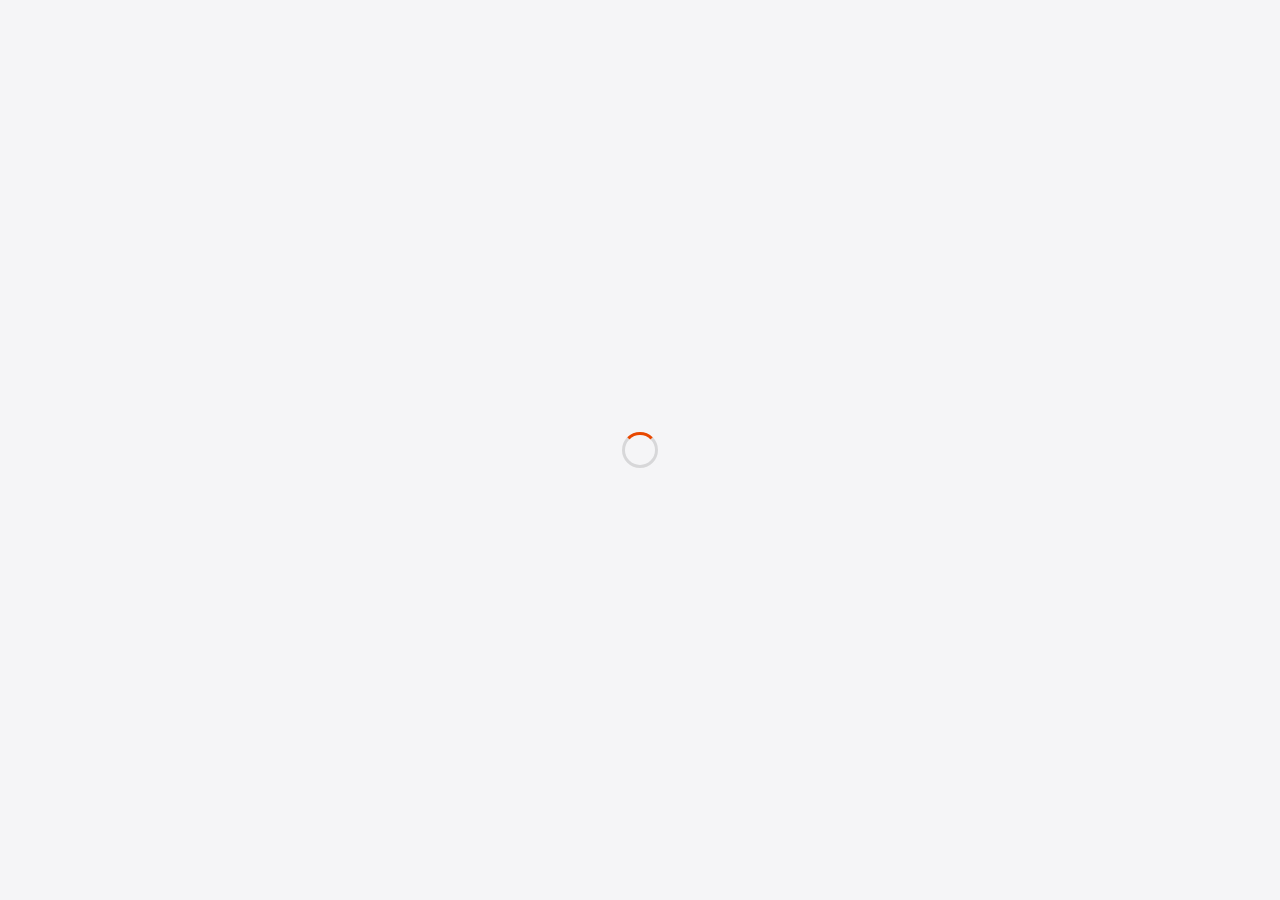
<file: paywall.html>
<!DOCTYPE html>
<html lang="en">
  <head>
    <meta charset="UTF-8" />
    <meta name="viewport" content="width=device-width, initial-scale=1.0" />
    <title>NewMindStart — Complete Your Order</title>
    <link rel="preconnect" href="https://fonts.googleapis.com" />
    <link rel="preconnect" href="https://fonts.gstatic.com" crossorigin />
    <link rel="preload" href="./assets/newmindstart-logo.png" as="image" />
    <link
      rel="preload"
      href="https://api.fontshare.com/v2/css?f[]=satoshi@400,500,700&display=swap"
      as="style"
      onload="this.onload=null;this.rel='stylesheet'"
    />
    <noscript>
      <link
        rel="stylesheet"
        href="https://api.fontshare.com/v2/css?f[]=satoshi@400,500,700&display=swap"
      />
    </noscript>
    <style>
      /* ─── Base reset & tokens ─────────────────────────────────────────────── */
      *, *::before, *::after { box-sizing: border-box; margin: 0; padding: 0; }

      :root {
        --font-body:     "Satoshi", "Avenir Next", "Segoe UI", sans-serif;
        --color-bg:      #f5f5f7;
        --color-surface: #ffffff;
        --color-ink:     #191919;
        --color-ink-soft:#65708c;
        --color-accent:  #0050ff;
        --color-cta:     #e84800;
        --color-border:  #e2e6ef;
        --color-green:   #008840;
        --radius-card:   16px;
        --shadow-card:   0 2px 16px rgba(0,0,0,0.08);
      }

      html, body {
        height: 100%;
        background: var(--color-bg);
        color: var(--color-ink);
        font-family: var(--font-body);
        font-size: 16px;
        line-height: 1.5;
        -webkit-font-smoothing: antialiased;
      }

      /* ─── Layout ───────────────────────────────────────────────────────────── */
      .pw-shell {
        min-height: 100svh;
        display: flex;
        flex-direction: column;
        align-items: center;
      }

      .pw-header {
        width: 100%;
        background: var(--color-surface);
        border-bottom: 1px solid var(--color-border);
        display: flex;
        align-items: center;
        justify-content: center;
        padding: 14px 20px;
        position: sticky;
        top: 0;
        z-index: 10;
      }

      .pw-header__logo {
        height: 28px;
        width: auto;
        display: block;
      }

      .pw-main {
        width: 100%;
        max-width: 480px;
        padding: 28px 20px 60px;
        flex: 1;
        display: flex;
        flex-direction: column;
        gap: 20px;
      }

      /* ─── Plan summary card ───────────────────────────────────────────────── */
      .pw-plan-card {
        background: var(--color-surface);
        border-radius: var(--radius-card);
        box-shadow: var(--shadow-card);
        padding: 20px;
      }

      .pw-plan-card__eyebrow {
        font-size: 0.6875rem;
        font-weight: 600;
        letter-spacing: 0.06em;
        text-transform: uppercase;
        color: var(--color-ink-soft);
        margin-bottom: 10px;
      }

      .pw-plan-card__row {
        display: flex;
        align-items: flex-start;
        justify-content: space-between;
        gap: 12px;
      }

      .pw-plan-card__name {
        font-size: 1rem;
        font-weight: 700;
        color: var(--color-ink);
      }

      .pw-plan-card__desc {
        font-size: 0.8125rem;
        color: var(--color-ink-soft);
        margin-top: 2px;
      }

      .pw-plan-card__price-block {
        text-align: right;
        flex-shrink: 0;
      }

      .pw-plan-card__price {
        font-size: 1.125rem;
        font-weight: 700;
        color: var(--color-ink);
        white-space: nowrap;
      }

      .pw-plan-card__price-orig {
        font-size: 0.8125rem;
        color: var(--color-ink-soft);
        text-decoration: line-through;
        white-space: nowrap;
      }

      .pw-plan-card__divider {
        border: none;
        border-top: 1px solid var(--color-border);
        margin: 14px 0;
      }

      .pw-plan-card__guarantee {
        display: flex;
        align-items: center;
        gap: 8px;
        font-size: 0.8125rem;
        color: var(--color-green);
        font-weight: 500;
      }

      .pw-plan-card__guarantee svg {
        flex-shrink: 0;
        width: 18px;
        height: 18px;
      }

      /* ─── Payment section ─────────────────────────────────────────────────── */
      .pw-payment-card {
        background: var(--color-surface);
        border-radius: var(--radius-card);
        box-shadow: var(--shadow-card);
        padding: 20px;
      }

      .pw-payment-card__title {
        font-size: 0.875rem;
        font-weight: 600;
        color: var(--color-ink);
        margin-bottom: 16px;
      }

      #stripe-payment-element {
        min-height: 80px;
      }

      /* ─── Pay button ──────────────────────────────────────────────────────── */
      .pw-pay-btn {
        width: 100%;
        min-height: 52px;
        background: var(--color-cta);
        color: #fff;
        font-family: var(--font-body);
        font-size: 1rem;
        font-weight: 700;
        border: none;
        border-radius: 12px;
        cursor: pointer;
        box-shadow: 0 10px 24px rgba(232,72,0,0.22);
        transition: background 0.18s, box-shadow 0.18s, opacity 0.18s;
        display: flex;
        align-items: center;
        justify-content: center;
        gap: 8px;
        margin-top: 4px;
      }

      .pw-pay-btn:hover:not(:disabled) {
        background: #d04000;
        box-shadow: 0 12px 28px rgba(232,72,0,0.30);
      }

      .pw-pay-btn:disabled {
        opacity: 0.55;
        cursor: not-allowed;
      }

      .pw-pay-btn__spinner {
        display: none;
        width: 18px;
        height: 18px;
        border: 2.5px solid rgba(255,255,255,0.35);
        border-top-color: #fff;
        border-radius: 50%;
        animation: pw-spin 0.7s linear infinite;
      }

      .pw-pay-btn.is-loading .pw-pay-btn__spinner { display: block; }
      .pw-pay-btn.is-loading .pw-pay-btn__label   { display: none; }

      @keyframes pw-spin { to { transform: rotate(360deg); } }

      /* ─── Error banner ────────────────────────────────────────────────────── */
      .pw-error {
        background: #fff2f0;
        border: 1px solid #ffccc7;
        border-radius: 10px;
        padding: 12px 16px;
        font-size: 0.875rem;
        color: #c0392b;
        display: none;
      }

      .pw-error.is-visible { display: block; }

      /* ─── Trust strip ─────────────────────────────────────────────────────── */
      .pw-trust {
        display: flex;
        align-items: center;
        justify-content: center;
        gap: 6px;
        font-size: 0.75rem;
        color: var(--color-ink-soft);
        text-align: center;
      }

      .pw-trust svg {
        width: 14px;
        height: 14px;
        flex-shrink: 0;
      }

      /* ─── Loading overlay (initial page load) ─────────────────────────────── */
      .pw-init-overlay {
        position: fixed;
        inset: 0;
        background: var(--color-bg);
        display: flex;
        align-items: center;
        justify-content: center;
        z-index: 100;
        transition: opacity 0.3s;
      }

      .pw-init-overlay.is-hidden {
        opacity: 0;
        pointer-events: none;
      }

      .pw-init-spinner {
        width: 36px;
        height: 36px;
        border: 3px solid rgba(0,0,0,0.12);
        border-top-color: var(--color-cta);
        border-radius: 50%;
        animation: pw-spin 0.7s linear infinite;
      }

      /* ─── Fatal error state ───────────────────────────────────────────────── */
      .pw-fatal {
        display: none;
        text-align: center;
        padding: 40px 20px;
      }

      .pw-fatal.is-visible { display: block; }
      .pw-fatal__title { font-size: 1.125rem; font-weight: 700; margin-bottom: 8px; }
      .pw-fatal__body  { font-size: 0.9375rem; color: var(--color-ink-soft); }

      .pw-retry-btn {
        display: inline-block;
        margin-top: 20px;
        padding: 10px 24px;
        background: var(--color-cta);
        color: #fff;
        font-family: var(--font-body);
        font-size: 0.9375rem;
        font-weight: 600;
        border: none;
        border-radius: 10px;
        cursor: pointer;
      }

      @media (max-width: 520px) {
        .pw-main { padding: 20px 16px 60px; }
      }
    </style>
  </head>
  <body>
    <!-- Initial loading overlay -->
    <div class="pw-init-overlay" id="initOverlay">
      <div class="pw-init-spinner"></div>
    </div>

    <div class="pw-shell">
      <header class="pw-header">
        <img
          class="pw-header__logo"
          src="./assets/newmindstart-logo.png"
          alt="NewMindStart"
          width="234"
          height="36"
        />
      </header>

      <main class="pw-main" id="pwMain" hidden>
        <!-- Plan summary -->
        <div class="pw-plan-card" id="planCard">
          <p class="pw-plan-card__eyebrow">Your selected plan</p>
          <div class="pw-plan-card__row">
            <div>
              <p class="pw-plan-card__name" id="planName">Loading…</p>
              <p class="pw-plan-card__desc" id="planDesc"></p>
            </div>
            <div class="pw-plan-card__price-block">
              <p class="pw-plan-card__price" id="planPrice"></p>
              <p class="pw-plan-card__price-orig" id="planPriceOrig"></p>
            </div>
          </div>
          <hr class="pw-plan-card__divider" />
          <div class="pw-plan-card__guarantee">
            <svg viewBox="0 0 24 24" fill="none" stroke="currentColor" stroke-width="1.7" stroke-linecap="round" stroke-linejoin="round" aria-hidden="true">
              <path d="M12 2 4 5.5v5c0 4.8 3.6 9.1 8 10.5 4.4-1.4 8-5.7 8-10.5v-5L12 2Z"/>
            </svg>
            30-day money-back guarantee
          </div>
        </div>

        <!-- Stripe payment form -->
        <div class="pw-payment-card" id="paymentCard">
          <p class="pw-payment-card__title">Payment details</p>
          <div id="stripe-payment-element"></div>
          <div class="pw-error" id="pwError"></div>
          <button class="pw-pay-btn" id="payBtn" disabled type="button">
            <span class="pw-pay-btn__spinner" aria-hidden="true"></span>
            <span class="pw-pay-btn__label" id="payBtnLabel">Complete payment</span>
          </button>
        </div>

        <!-- Fatal / config error fallback -->
        <div class="pw-fatal" id="fatalError">
          <p class="pw-fatal__title">Something went wrong</p>
          <p class="pw-fatal__body">
            We couldn't load the payment form. Please check your connection and try again.
          </p>
          <button class="pw-retry-btn" id="retryBtn" type="button">Try again</button>
        </div>

        <!-- Trust line -->
        <p class="pw-trust">
          <svg viewBox="0 0 24 24" fill="none" stroke="currentColor" stroke-width="1.7" stroke-linecap="round" stroke-linejoin="round" aria-hidden="true">
            <rect x="3" y="11" width="18" height="11" rx="2" ry="2"/>
            <path d="M7 11V7a5 5 0 0 1 10 0v4"/>
          </svg>
          Secure checkout &nbsp;·&nbsp; Powered by Stripe
        </p>
      </main>
    </div>

    <script src="./monitoring.js"></script>
    <script src="./api.js"></script>
    <script>
      // ─── Plan display helpers ────────────────────────────────────────────────

      const PLAN_META = {
        trial:    { name: "7-Day Trial",   desc: "then renews monthly",     index: 0 },
        core:     { name: "4-Week Plan",   desc: "monthly subscription",    index: 1 },
        extended: { name: "12-Week Plan",  desc: "quarterly subscription",  index: 2 },
      };

      function _storageGet(key) {
        try { return sessionStorage.getItem(key); } catch { return null; }
      }

      function _getPlanKey() {
        const v = _storageGet("nms_offer_plan_name");
        return (v && PLAN_META[v]) ? v : "core";
      }

      function _resolvePlan(planKey, plans) {
        const meta = PLAN_META[planKey];
        if (planKey === "extended") {
          return plans.special_offer && plans.special_offer[0] ? plans.special_offer[0] : null;
        }
        const preferred = plans.discount_offer && plans.discount_offer[meta.index];
        if (preferred) return preferred;
        return plans.regular_offer && plans.regular_offer[meta.index] ? plans.regular_offer[meta.index] : null;
      }

      function _getPrice(plan) {
        if (!plan) return null;
        return plan.price_schedule && plan.price_schedule.phases && plan.price_schedule.phases[0]
          ? plan.price_schedule.phases[0].price
          : plan.price;
      }

      // ─── Stripe loader ───────────────────────────────────────────────────────

      let _stripeInstance = null;

      function _loadStripe(pk) {
        return new Promise((resolve, reject) => {
          if (window.Stripe) { resolve(window.Stripe(pk)); return; }
          const s = document.createElement("script");
          s.src = "https://js.stripe.com/v3/";
          s.onload  = () => resolve(window.Stripe(pk));
          s.onerror = () => reject(new Error("stripe_load_failed"));
          document.head.appendChild(s);
        });
      }

      // ─── UI helpers ──────────────────────────────────────────────────────────

      const initOverlay = document.getElementById("initOverlay");
      const pwMain      = document.getElementById("pwMain");
      const planName    = document.getElementById("planName");
      const planDesc    = document.getElementById("planDesc");
      const planPrice   = document.getElementById("planPrice");
      const planPriceOrig = document.getElementById("planPriceOrig");
      const payBtn      = document.getElementById("payBtn");
      const payBtnLabel = document.getElementById("payBtnLabel");
      const pwError     = document.getElementById("pwError");
      const fatalError  = document.getElementById("fatalError");
      const paymentCard = document.getElementById("paymentCard");
      const retryBtn    = document.getElementById("retryBtn");

      function _showMain() {
        initOverlay.classList.add("is-hidden");
        pwMain.hidden = false;
      }

      function _showFatal() {
        initOverlay.classList.add("is-hidden");
        pwMain.hidden = false;
        paymentCard.hidden = true;
        fatalError.classList.add("is-visible");
      }

      function _setPayBtnLoading(on) {
        payBtn.classList.toggle("is-loading", on);
        payBtn.disabled = on;
      }

      function _showError(msg) {
        pwError.textContent = msg;
        pwError.classList.add("is-visible");
      }

      function _clearError() {
        pwError.textContent = "";
        pwError.classList.remove("is-visible");
      }

      // ─── Main init ───────────────────────────────────────────────────────────

      let _elements = null;

      async function _init() {
        try {
          // Init QuizAPI (loads config + plans)
          await QuizAPI.init();

          const plans   = QuizAPI.getPlans();
          const stripePk = QuizAPI.getStripePk();
          const planKey  = _getPlanKey();
          const meta     = PLAN_META[planKey];
          const plan     = _resolvePlan(planKey, plans);
          const price    = _getPrice(plan);

          // Populate plan card
          planName.textContent  = meta.name;
          planDesc.textContent  = meta.desc;
          planPrice.textContent = price || "—";
          // Show original price for discount_offer plans
          if (planKey !== "extended" && plans.regular_offer) {
            const origPlan  = plans.regular_offer[meta.index];
            const origPrice = _getPrice(origPlan);
            if (origPrice && origPrice !== price) {
              planPriceOrig.textContent = origPrice;
            }
          }

          if (!plan || !plan.id) throw new Error("no_plan_id");
          if (!stripePk || stripePk.startsWith("pk_live_REPLACE")) throw new Error("stripe_not_configured");

          // Load Stripe.js + create payment intent in parallel
          const [stripe, clientSecret] = await Promise.all([
            _loadStripe(stripePk),
            QuizAPI.createPaymentIntent(plan.id),
          ]);
          _stripeInstance = stripe;

          // Mount Stripe Payment Element
          const appearance = {
            theme: "stripe",
            variables: {
              colorPrimary:         "#0050ff",
              colorBackground:      "#ffffff",
              colorText:            "#191919",
              colorDanger:          "#c0392b",
              fontFamily:           "Satoshi, Avenir Next, Segoe UI, sans-serif",
              spacingUnit:          "4px",
              borderRadius:         "8px",
              fontSizeBase:         "15px",
            },
            rules: {
              ".Input": { border: "1.5px solid #e2e6ef", boxShadow: "none" },
              ".Input:focus": { border: "1.5px solid #0050ff", boxShadow: "0 0 0 3px rgba(0,80,255,0.10)" },
            },
          };

          _elements = stripe.elements({ clientSecret, appearance });
          const paymentElement = _elements.create("payment", { layout: "tabs" });
          paymentElement.mount("#stripe-payment-element");

          paymentElement.on("ready", () => {
            payBtn.disabled = false;
          });

          payBtn.addEventListener("click", _handlePay);
          _showMain();

        } catch (err) {
          console.error("[Paywall] Init failed:", err.message);
          NMSMonitoring && NMSMonitoring.captureException(err, { step: "paywall_init" });
          _showFatal();
        }
      }

      async function _handlePay() {
        if (!_stripeInstance || !_elements) return;
        _clearError();
        _setPayBtnLoading(true);

        if (typeof QuizAPI !== "undefined") {
          QuizAPI.submit({ data: { payment_status: "attempted" } });
        }

        const successUrl = QuizAPI.getSuccessUrl
          ? (QuizAPI.getSuccessUrl() || window.location.origin)
          : window.location.origin;

        const { error } = await _stripeInstance.confirmPayment({
          elements:       _elements,
          confirmParams:  { return_url: successUrl },
          redirect:       "if_required",
        });

        if (error) {
          _setPayBtnLoading(false);
          _showError(error.message || "Payment failed. Please try again.");
          if (typeof QuizAPI !== "undefined") {
            QuizAPI.submit({ data: { payment_status: "failed", payment_error: error.code || error.type } });
          }
          NMSMonitoring && NMSMonitoring.captureMessage("payment_failed", { code: error.code, type: error.type });
        } else {
          // Payment confirmed inline — POST paid status so backend marks session as paid
          if (typeof QuizAPI !== "undefined") {
            QuizAPI.submit({ data: { payment_status: "paid" } });
            QuizAPI.trackFB("Purchase");
          }
          window.location.href = successUrl;
        }
      }

      retryBtn.addEventListener("click", () => {
        fatalError.classList.remove("is-visible");
        paymentCard.hidden = false;
        initOverlay.classList.remove("is-hidden");
        pwMain.hidden = true;
        _init();
      });

      // Start
      _init();
    </script>
  </body>
</html>
</file>
